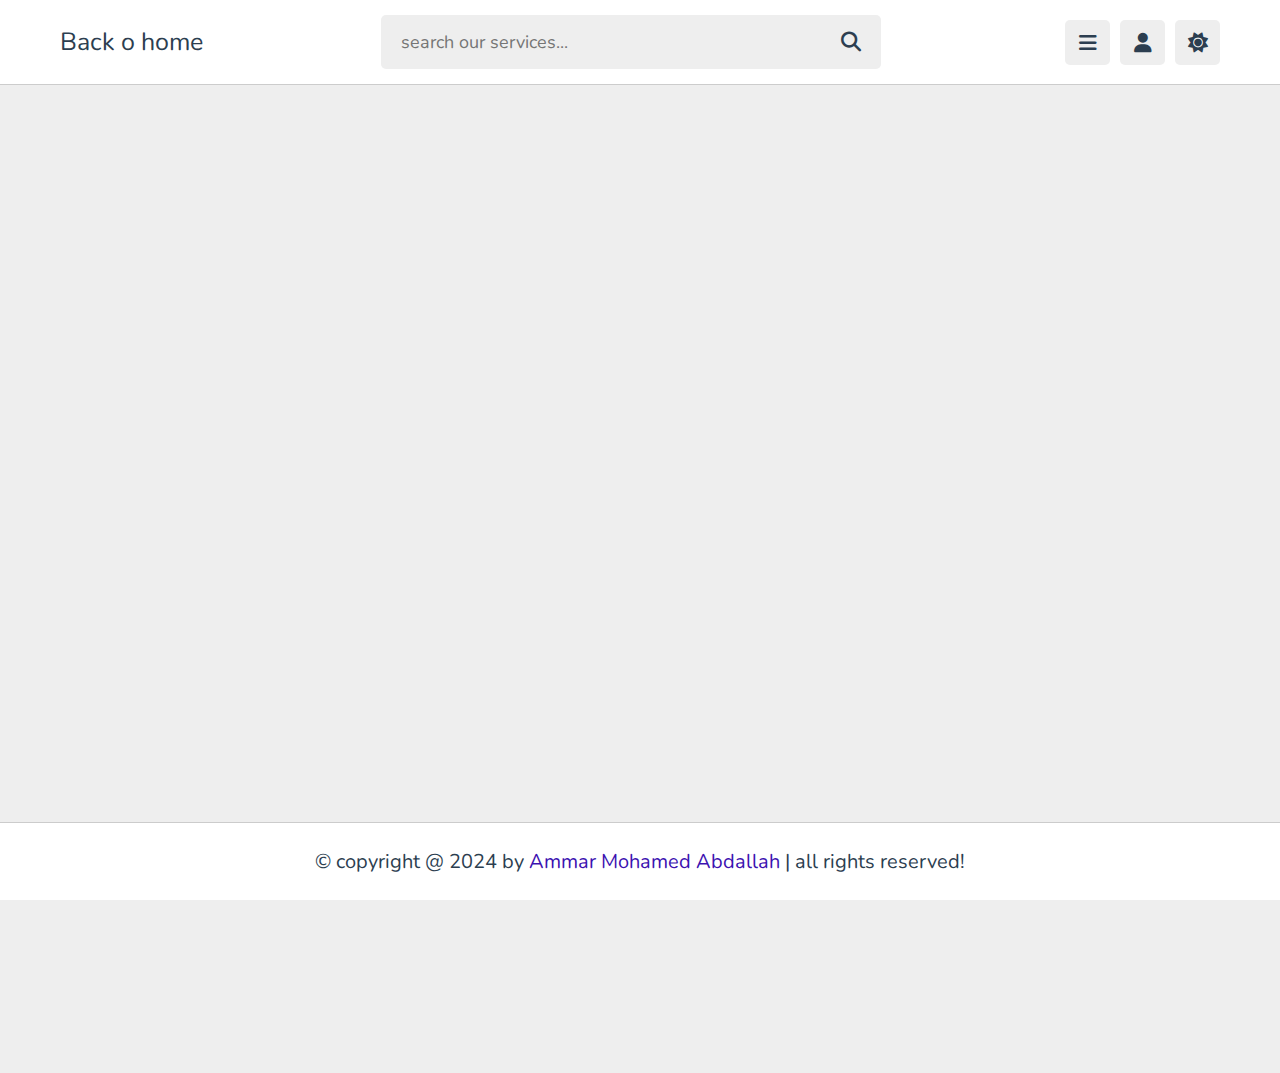
<file: basemap.html>
<!DOCTYPE html>
<html lang="en">
<head>
   <meta charset="UTF-8">
   <meta http-equiv="X-UA-Compatible" content="IE=edge">
   <meta name="viewport" content="width=device-width, initial-scale=1.0">
   <title>base map </title>

   <!-- font awesome cdn link  -->
   <link rel="stylesheet" href="https://cdnjs.cloudflare.com/ajax/libs/font-awesome/6.1.2/css/all.min.css">

   <!-- custom css file link  -->
   <link rel="stylesheet" href="stylee.css">

</head>
<body>

<header class="header">
   
   <section class="flex">

      <a href="index.html" class="logo">Back o home</a>

      <form action="search.html" method="post" class="search-form">
         <input type="text" name="search_box" required placeholder="search our services..." maxlength="100">
         <button type="submit" class="fas fa-search"></button>
      </form>

      <div class="icons">
         <div id="menu-btn" class="fas fa-bars"></div>
         <div id="search-btn" class="fas fa-search"></div>
         <div id="user-btn" class="fas fa-user"></div>
         <div id="toggle-btn" class="fas fa-sun"></div>
      </div>

    
      </div>



      
   </section>

</header>   

<html lang="en">
  <head>
    <meta charset="utf-8" />
    <meta name="viewport" content="initial-scale=1, maximum-scale=1,user-scalable=no" />
    <title>BasemapGallery widget | Sample | ArcGIS Maps SDK for JavaScript 4.30</title>
    <link rel="stylesheet" href="https://js.arcgis.com/4.30/esri/themes/light/main.css" />
    <style>
      html,
      body,
      #viewDiv {
        padding: 0;
        margin: 0;
        height: 100%;
        width: 100%;
      }
    </style>
    <script src="https://js.arcgis.com/4.30/"></script>
    <script>
      require(["esri/Map", "esri/Basemap", "esri/views/SceneView", "esri/widgets/BasemapGallery"],
      (
        Map,
        Basemap,
        SceneView,
        BasemapGallery
      ) => {
        const map = new Map({
          basemap: new Basemap({
            portalItem: {
              id: "0560e29930dc4d5ebeb58c635c0909c9" // References the 3D Topographic Basemap
            }
          })
        });

        const view = new SceneView({
          container: "viewDiv",
          map: map,
          camera: {
            position: {
              longitude: 30.5,
              latitude: 27.8,
              z: 1620.71497
            },
            heading: 57.02,
            tilt: 56.97
          } // Manhattan, NY
        });

        const basemapGallery = new BasemapGallery({
          view: view
        });

        // Add the widget to the top-right corner of the view
        view.ui.add(basemapGallery, {
          position: "top-right"
        });
      });
    </script>
  </head>
  <body>
    <div id="viewDiv"></div>
  </body>
</html>


</div>






<footer class="footer">

  &copy; copyright @ 2024 by <span>Ammar Mohamed Abdallah</span> | all rights reserved!

</footer>
<!-- custom js file link  -->
<script src="src.js"></script>

  
</body>
</html>
</file>
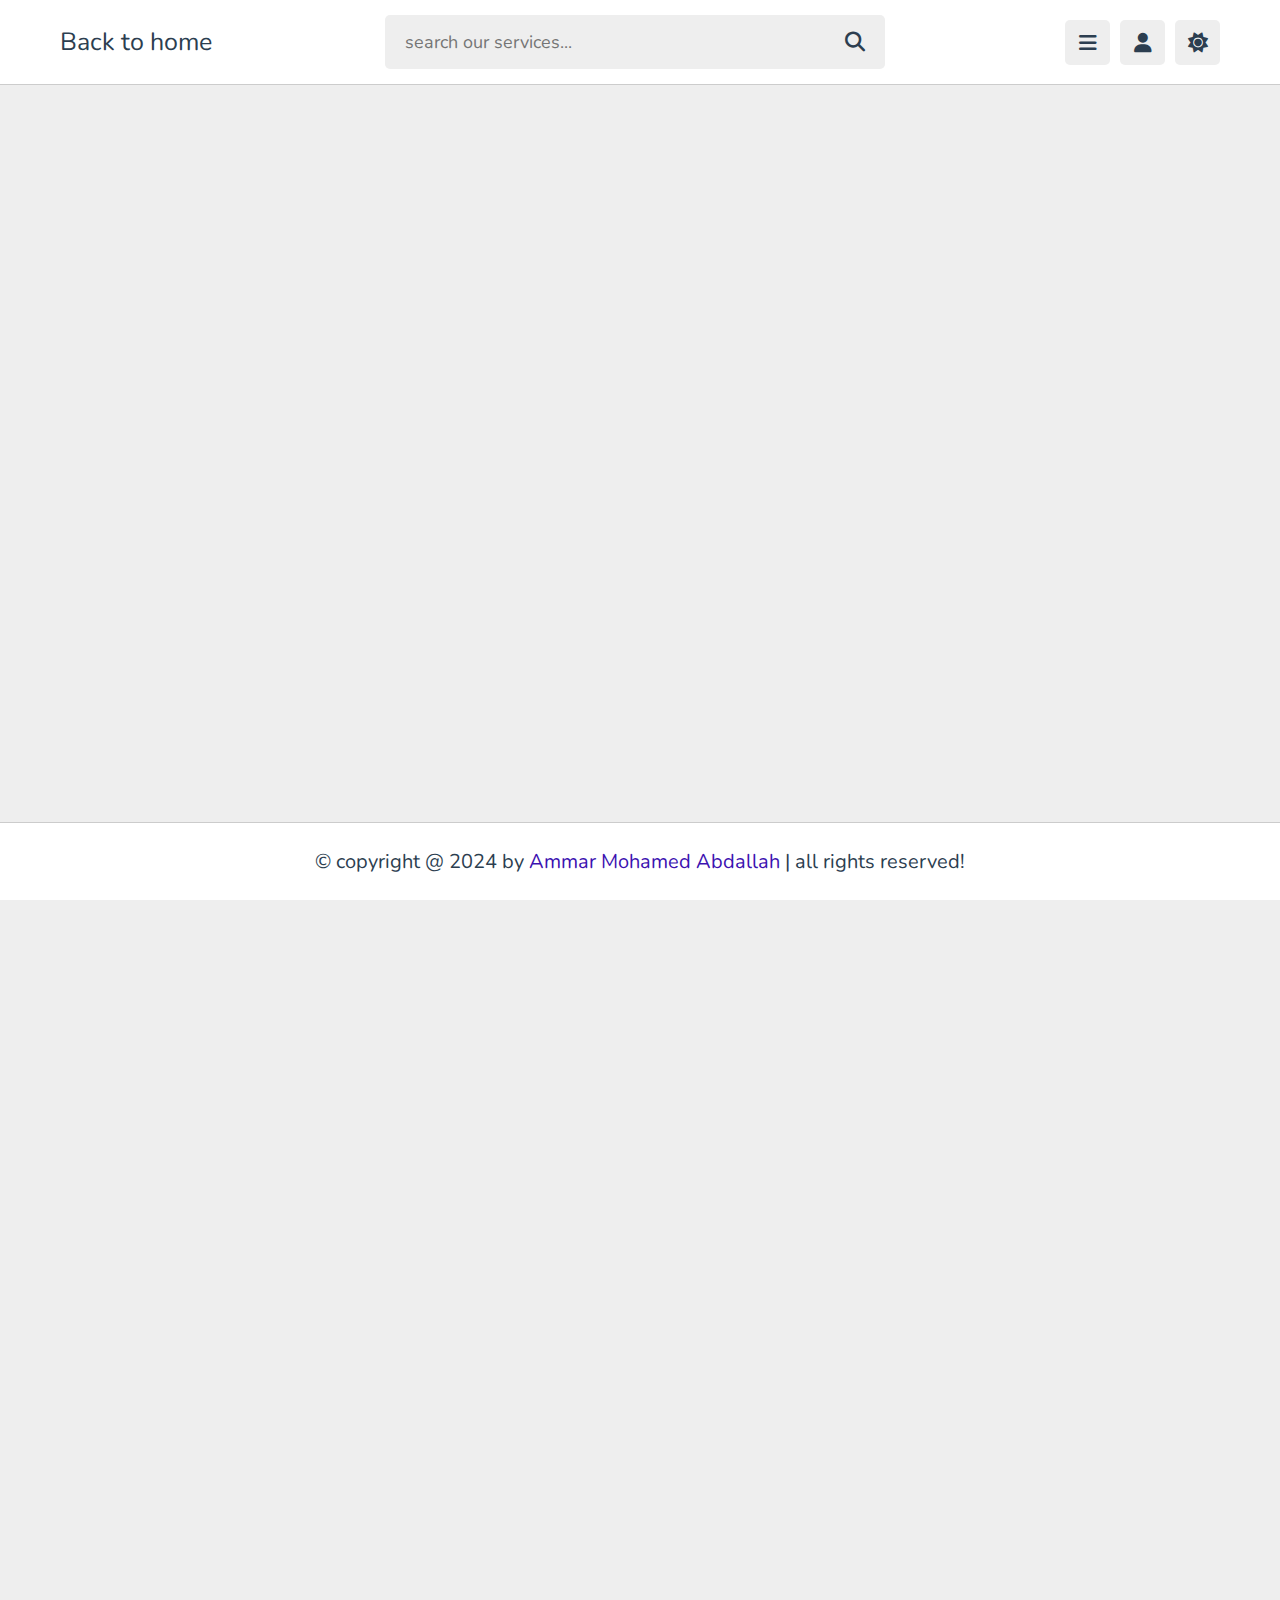
<file: measuerment.html>
<!DOCTYPE html>
<html lang="en">
<head>
   <meta charset="UTF-8">
   <meta http-equiv="X-UA-Compatible" content="IE=edge">
   <meta name="viewport" content="width=device-width, initial-scale=1.0">
   <title>search</title>

   <!-- font awesome cdn link  -->
   <link rel="stylesheet" href="https://cdnjs.cloudflare.com/ajax/libs/font-awesome/6.1.2/css/all.min.css">

   <!-- custom css file link  -->
   <link rel="stylesheet" href="stylee.css">

</head>
<body>

<header class="header">
   
   <section class="flex">

      <a href="index.html" class="logo">Back to home</a>

      <form action="search.html" method="post" class="search-form">
         <input type="text" name="search_box" required placeholder="search our services..." maxlength="100">
         <button type="submit" class="fas fa-search"></button>
      </form>

      <div class="icons">
         <div id="menu-btn" class="fas fa-bars"></div>
         <div id="search-btn" class="fas fa-search"></div>
         <div id="user-btn" class="fas fa-user"></div>
         <div id="toggle-btn" class="fas fa-sun"></div>
      </div>

         </div>
      </div>

   </section>

</header>   

   </div>

  
   <html>
    <head>
      <meta charset="utf-8" />
      <title>GIS Web Development - Measurement 2D</title>
      <style>
        html,
        body {
          padding: 0;
          margin: 0;
          height: 100%;
        }
      </style>
  
      <link
        rel="stylesheet"
        href="https://js.arcgis.com/4.15/esri/themes/dark/main.css"
      />
      <script src="https://js.arcgis.com/4.15/"></script>
  
      <script>
        let view, measurement;
        require(["esri/Map", "esri/views/MapView", "esri/widgets/Measurement"], (
          Map,
          MapView,
          Measurement
        ) => {
          view = new MapView({
            
            id: "view",
            container: "viewDiv",
            
            map: new Map({
              basemap: "satellite",
              center: [30.5, 27.8],
            }),
            zoom: 3,
            
          });
  
          measurement = new Measurement({ view: view, activeTool: "area" });
  
          view.ui.add(measurement, "top-right");
        });
      </script>
    </head>
    <body>
      <div id="viewDiv" style="width: 2000px; height: 2000px"></div>
    </body>
  </html>
</div>
<footer class="footer">

  &copy; copyright @ 2024 by <span>Ammar Mohamed Abdallah</span> | all rights reserved!

</footer>
<!-- custom js file link  -->
<script src="src.js"></script>

  
</body>
</html>
</file>
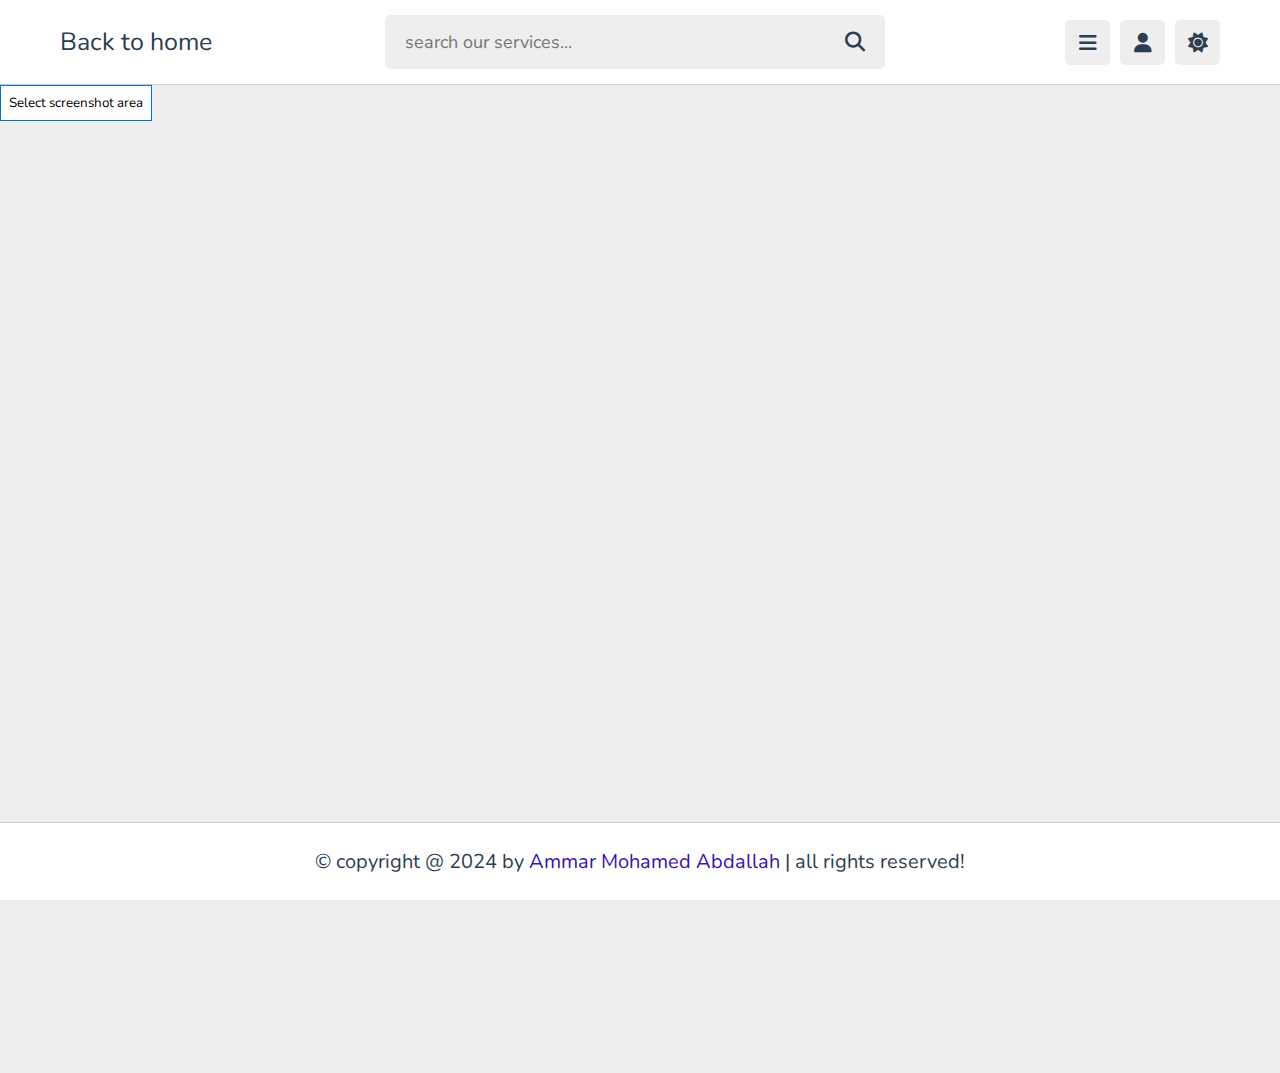
<file: screanshout.html>
<!DOCTYPE html>
<html lang="en">
<head>
   <meta charset="UTF-8">
   <meta http-equiv="X-UA-Compatible" content="IE=edge">
   <meta name="viewport" content="width=device-width, initial-scale=1.0">
   <title>screanshout</title>

   <!-- font awesome cdn link  -->
   <link rel="stylesheet" href="https://cdnjs.cloudflare.com/ajax/libs/font-awesome/6.1.2/css/all.min.css">

   <!-- custom css file link  -->
   <link rel="stylesheet" href="stylee.css">

</head>
<body>

<header class="header">
   
   <section class="flex">

      <a href="index.html" class="logo">Back to home</a>

      <form action="search.html" method="post" class="search-form">
         <input type="text" name="search_box" required placeholder="search our services..." maxlength="100">
         <button type="submit" class="fas fa-search"></button>
      </form>

      <div class="icons">
         <div id="menu-btn" class="fas fa-bars"></div>
         <div id="search-btn" class="fas fa-search"></div>
         <div id="user-btn" class="fas fa-user"></div>
         <div id="toggle-btn" class="fas fa-sun"></div>
      </div>

         </div>
      </div>

   </section>

</header>   

   </div>

   <html lang="en">
    <head>
      <meta charset="utf-8" />
      <meta name="viewport" content="initial-scale=1,maximum-scale=1,user-scalable=no" />
      <title>Take a screenshot of a SceneView | Sample | ArcGIS Maps SDK for JavaScript 4.30</title>
      <link rel="stylesheet" href="https://js.arcgis.com/4.30/esri/themes/light/main.css" />
      <script src="https://js.arcgis.com/4.30/"></script>
      <script>  require(["esri/WebScene", "esri/views/SceneView", "esri/widgets/ElevationProfile"], (
        WebScene,
        SceneView,
        ElevationProfile
      ) => {
        const webscene = new WebScene({
          portalItem: {
            id: "1c7a06421a314ac9b7d0fae22aa367fb"
          }
        });
        
  
          const view = new SceneView({
            map: webscene,
            container: "viewDiv",
            center: [30.5, 27.8,200],
          });
  
          // the button that triggers area selection mode
          const screenshotBtn = document.getElementById("screenshotBtn");
  
          // the orange mask used to select the area
          const maskDiv = document.getElementById("maskDiv");
  
          // element where we display the print preview
          const screenshotDiv = document.getElementById("screenshotDiv");
  
          // the button that triggers download
          const downloadBtn = document.getElementById("downloadBtn");
  
          // the button to hide the print preview html element
          const closeBtn = document.getElementById("closeBtn");
  
          // replace the navigation elements with screenshot area selection button
          view.ui.empty("top-left");
          view.ui.add(screenshotBtn, "top-left");
  
          // add an event listener to trigger the area selection mode
          screenshotBtn.addEventListener("click", () => {
            screenshotBtn.classList.add("active");
            view.container.classList.add("screenshotCursor");
            let area = null;
  
            // listen for drag events and compute the selected area
            const dragHandler = view.on("drag", (event) => {
              // prevent navigation in the view
              event.stopPropagation();
  
              // when the user starts dragging or is dragging
              if (event.action !== "end") {
                // calculate the extent of the area selected by dragging the cursor
                const xmin = clamp(Math.min(event.origin.x, event.x), 0, view.width);
                const xmax = clamp(Math.max(event.origin.x, event.x), 0, view.width);
                const ymin = clamp(Math.min(event.origin.y, event.y), 0, view.height);
                const ymax = clamp(Math.max(event.origin.y, event.y), 0, view.height);
                area = {
                  x: xmin,
                  y: ymin,
                  width: xmax - xmin,
                  height: ymax - ymin
                };
                // set the position of the div element that marks the selected area
                setMaskPosition(area);
              }
              // when the user stops dragging
              else {
                // remove the drag event listener from the SceneView
                dragHandler.remove();
                // the screenshot of the selected area is taken
                view.takeScreenshot({ area: area, format: "png" }).then((screenshot) => {
                  // display a preview of the image
                  showPreview(screenshot);
  
                  // create the image for download
                  downloadBtn.onclick = () => {
                    const text = document.getElementById("textInput").value;
                    // if a text exists, then add it to the image
                    if (text) {
                      const dataUrl = getImageWithText(screenshot, text);
                      downloadImage(`${webscene.portalItem.title}.png`, dataUrl);
                    }
                    // otherwise download only the webscene screenshot
                    else {
                      downloadImage(`${webscene.portalItem.title}.png`, screenshot.dataUrl);
                    }
                  };
  
                  // the screenshot mode is disabled
                  screenshotBtn.classList.remove("active");
                  view.container.classList.remove("screenshotCursor");
                  setMaskPosition(null);
                });
              }
            });
  
            function setMaskPosition(area) {
              if (area) {
                maskDiv.classList.remove("hide");
                maskDiv.style.left = `${area.x}px`;
                maskDiv.style.top = `${area.y}px`;
                maskDiv.style.width = `${area.width}px`;
                maskDiv.style.height = `${area.height}px`;
              } else {
                maskDiv.classList.add("hide");
              }
            }
  
            function clamp(value, from, to) {
              return value < from ? from : value > to ? to : value;
            }
          });
  
          // creates an image that will be appended to the DOM
          // so that users can have a preview of what they will download
          function showPreview(screenshot) {
            screenshotDiv.classList.remove("hide");
            // add the screenshot dataUrl as the src of an image element
            const screenshotImage = document.getElementsByClassName("js-screenshot-image")[0];
            screenshotImage.width = screenshot.data.width;
            screenshotImage.height = screenshot.data.height;
            screenshotImage.src = screenshot.dataUrl;
          }
  
          // returns a new image created by adding a custom text to the webscene image
          function getImageWithText(screenshot, text) {
            const imageData = screenshot.data;
  
            // to add the text to the screenshot we create a new canvas element
            const canvas = document.createElement("canvas");
            const context = canvas.getContext("2d");
            canvas.height = imageData.height;
            canvas.width = imageData.width;
  
            // add the screenshot data to the canvas
            context.putImageData(imageData, 0, 0);
            context.font = "20px Arial";
            context.fillStyle = "#000";
            context.fillRect(0, imageData.height - 40, context.measureText(text).width + 20, 30);
  
            // add the text from the textInput element
            context.fillStyle = "#fff";
            context.fillText(text, 10, imageData.height - 20);
  
            return canvas.toDataURL();
          }
  
          function downloadImage(filename, dataUrl) {
            // the download is handled differently in Microsoft browsers
            // because the download attribute for <a> elements is not supported
            if (!window.navigator.msSaveOrOpenBlob) {
              // in browsers that support the download attribute
              // a link is created and a programmatic click will trigger the download
              const element = document.createElement("a");
              element.setAttribute("href", dataUrl);
              element.setAttribute("download", filename);
              element.style.display = "none";
              document.body.appendChild(element);
              element.click();
              document.body.removeChild(element);
            } else {
              // for MS browsers convert dataUrl to Blob
              const byteString = atob(dataUrl.split(",")[1]);
              const mimeString = dataUrl.split(",")[0].split(":")[1].split(";")[0];
              const ab = new ArrayBuffer(byteString.length);
              const ia = new Uint8Array(ab);
              for (let i = 0; i < byteString.length; i++) {
                ia[i] = byteString.charCodeAt(i);
              }
              const blob = new Blob([ab], { type: mimeString });
  
              // download file
              window.navigator.msSaveOrOpenBlob(blob, filename);
            }
          }
          // hide the print preview html element on click
          closeBtn.addEventListener("click", () => {
            screenshotDiv.classList.add("hide");
          });
        });
      </script>
      <style>
        html,
        body,
        #viewDiv {
          padding: 0;
          margin: 0;
          height: 100%;
          width: 100%;
        }
  
        #screenshotDiv {
          position: absolute;
          top: 0;
          left: 0;
          right: 0;
          bottom: 0;
          text-align: center;
          background-color: rgba(255, 255, 255, 0.8);
        }
  
        .hide {
          display: none;
        }
  
        img {
          border: 10px solid white;
          box-shadow: 2px 2px 5px 0 rgba(0, 0, 0, 0.5);
        }
  
        #screenshotDiv > * {
          margin: 0.5em;
        }
  
        .screenshotCursor {
          cursor: crosshair;
        }
  
        .action-button {
          padding: 0.6em;
          border: 1px solid #0079c1;
          text-align: center;
          background-color: white;
          cursor: pointer;
        }
  
        .action-button:hover,
        .action-button:focus {
          background: #0079c1;
          color: white;
        }
  
        #maskDiv {
          position: absolute;
          background: rgba(255, 51, 0, 0.1);
          border: 2px dashed rgb(255, 51, 0);
        }
      </style>
    </head>
  
    <body>
      <div id="viewDiv" class="esri-widget">
        <button
          id="screenshotBtn"
          class="action-button esri-widget"
          aria-label="Select screenshot area"
          title="Select screenshot area"
        >
          Select screenshot area
        </button>
      </div>
      <div id="screenshotDiv" class="hide">
        <img class="js-screenshot-image" />
        <div>
          <label>Set a text to be displayed on the image: </label
          ><input type="text" placeholder="Image text" id="textInput" autofocus />
        </div>
        <button id="downloadBtn" class="action-button" aria-label="Download image" title="Download image">
          Download image
        </button>
        <button id="closeBtn" class="action-button" aria-label="Back to webscene" title="Back to webscene">
          Back to webscene
        </button>
      </div>
      <div id="maskDiv" class="hide screenshotCursor"></div>
    </body>
  </html>

  <footer class="footer">

    &copy; copyright @ 2024 by <span>Ammar Mohamed Abdallah</span> | all rights reserved!
  
  </footer>
  
  <!-- custom js file link  -->
  <script src="src.js"></script>

<!-- custom js file link  -->
<script src="src.js"></script>

  
</body>
</html>
</file>
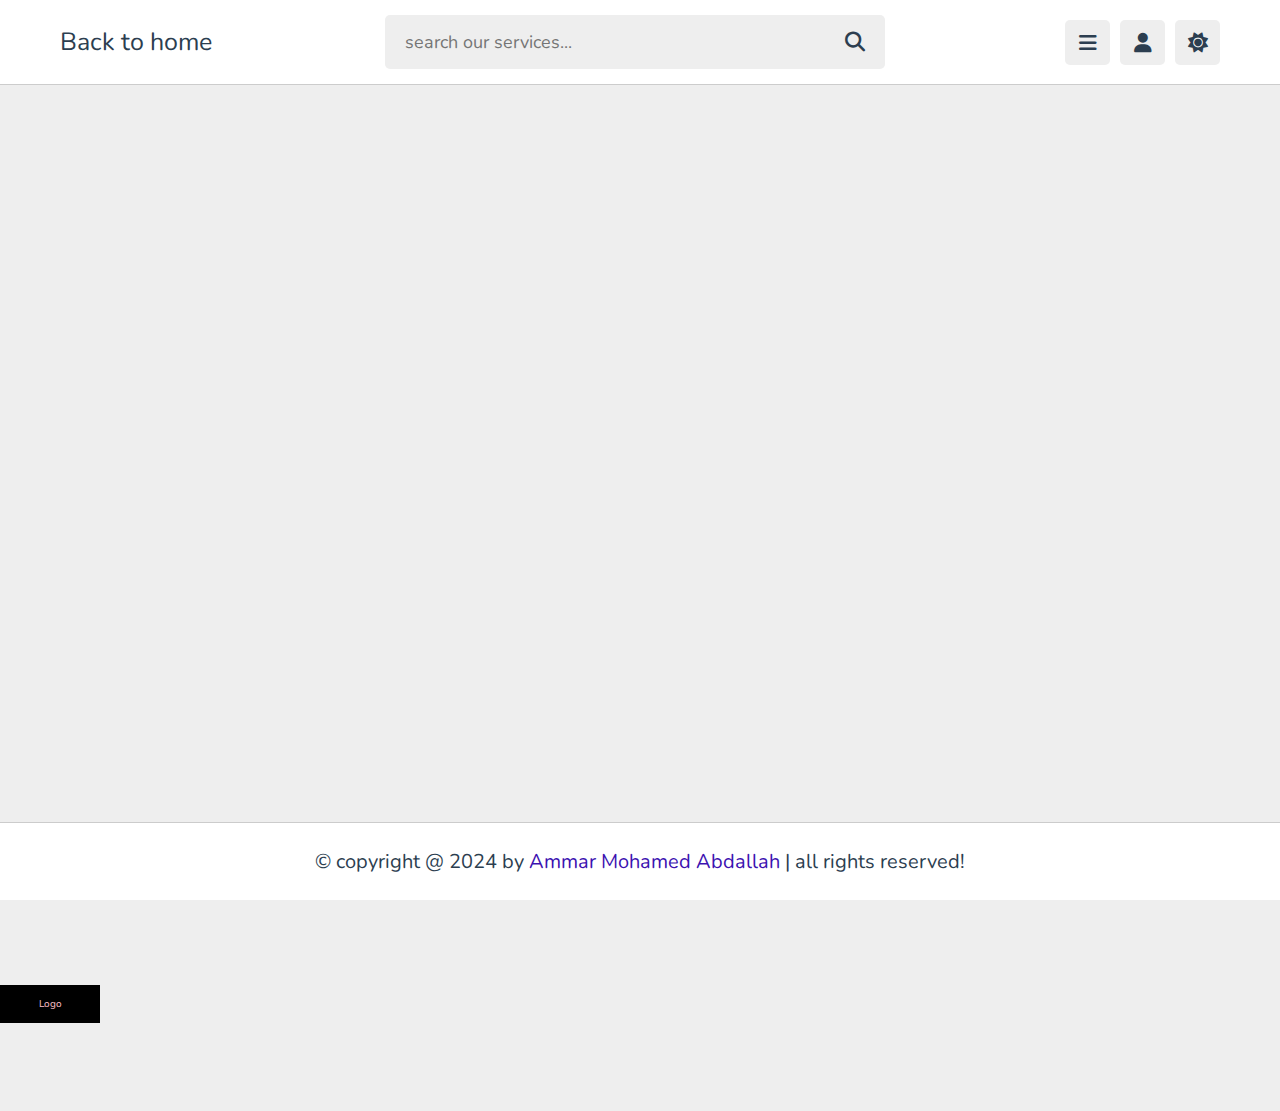
<file: search.html>
<!DOCTYPE html>
<html lang="en">
<head>
   <meta charset="UTF-8">
   <meta http-equiv="X-UA-Compatible" content="IE=edge">
   <meta name="viewport" content="width=device-width, initial-scale=1.0">
   <title>search</title>

   <!-- font awesome cdn link  -->
   <link rel="stylesheet" href="https://cdnjs.cloudflare.com/ajax/libs/font-awesome/6.1.2/css/all.min.css">

   <!-- custom css file link  -->
   <link rel="stylesheet" href="stylee.css">

</head>
<body>

<header class="header">
   
   <section class="flex">

      <a href="index.html" class="logo">Back to home</a>

      <form action="search.html" method="post" class="search-form">
         <input type="text" name="search_box" required placeholder="search our services..." maxlength="100">
         <button type="submit" class="fas fa-search"></button>
      </form>

      <div class="icons">
         <div id="menu-btn" class="fas fa-bars"></div>
         <div id="search-btn" class="fas fa-search"></div>
         <div id="user-btn" class="fas fa-user"></div>
         <div id="toggle-btn" class="fas fa-sun"></div>
      </div>

         </div>
      </div>

   </section>

</header>   

   </div>

  
</div>
<html lang="en"></html>
  <head>
    <meta charset="utf-8" />
    <meta name="viewport" content="initial-scale=1,maximum-scale=1,user-scalable=no" />
    <title>Using the view's UI | Sample | ArcGIS Maps SDK for JavaScript 4.30</title>

    <link rel="stylesheet" href="https://js.arcgis.com/4.30/esri/themes/light/main.css" />

    <style>
      html,
      body,
      #viewDiv {
        padding: 0;
        margin: 0;
        height: 100%;
      }
      #logoDiv {
        padding: 12px;
        background-color: black;
        color: pink;
        text-align: center;
        width: 100px;
      }
    </style>

    <script src="https://js.arcgis.com/4.30/"></script>
    <script>
      require(["esri/Map", "esri/views/SceneView", "esri/widgets/Search"], (Map, SceneView, Search) => {
        const map = new Map({
          basemap: "satellite"
        });
        

        const view = new SceneView({
          map: map,
          container: "viewDiv",
          center: [30.5, 27.8],
          zoom: 16
        });

        const search = new Search({
          view: view
        });

        // places the logo div in the bottom right corner of the view
        view.ui.add("logoDiv", "bottom-right");
        // places the search widget in the top right corner of the view
        view.ui.add(search, "top-right");
      });
    </script>
  </head>

  <body>
    <div id="viewDiv"></div>
    <div id="logoDiv" class="esri-widget">Logo</div>
  </body>
</html>


<footer class="footer">

  &copy; copyright @ 2024 by <span>Ammar Mohamed Abdallah</span> | all rights reserved!

</footer>
<!-- custom js file link  -->
<script src="src.js"></script>

  
</body>
</html>
</file>
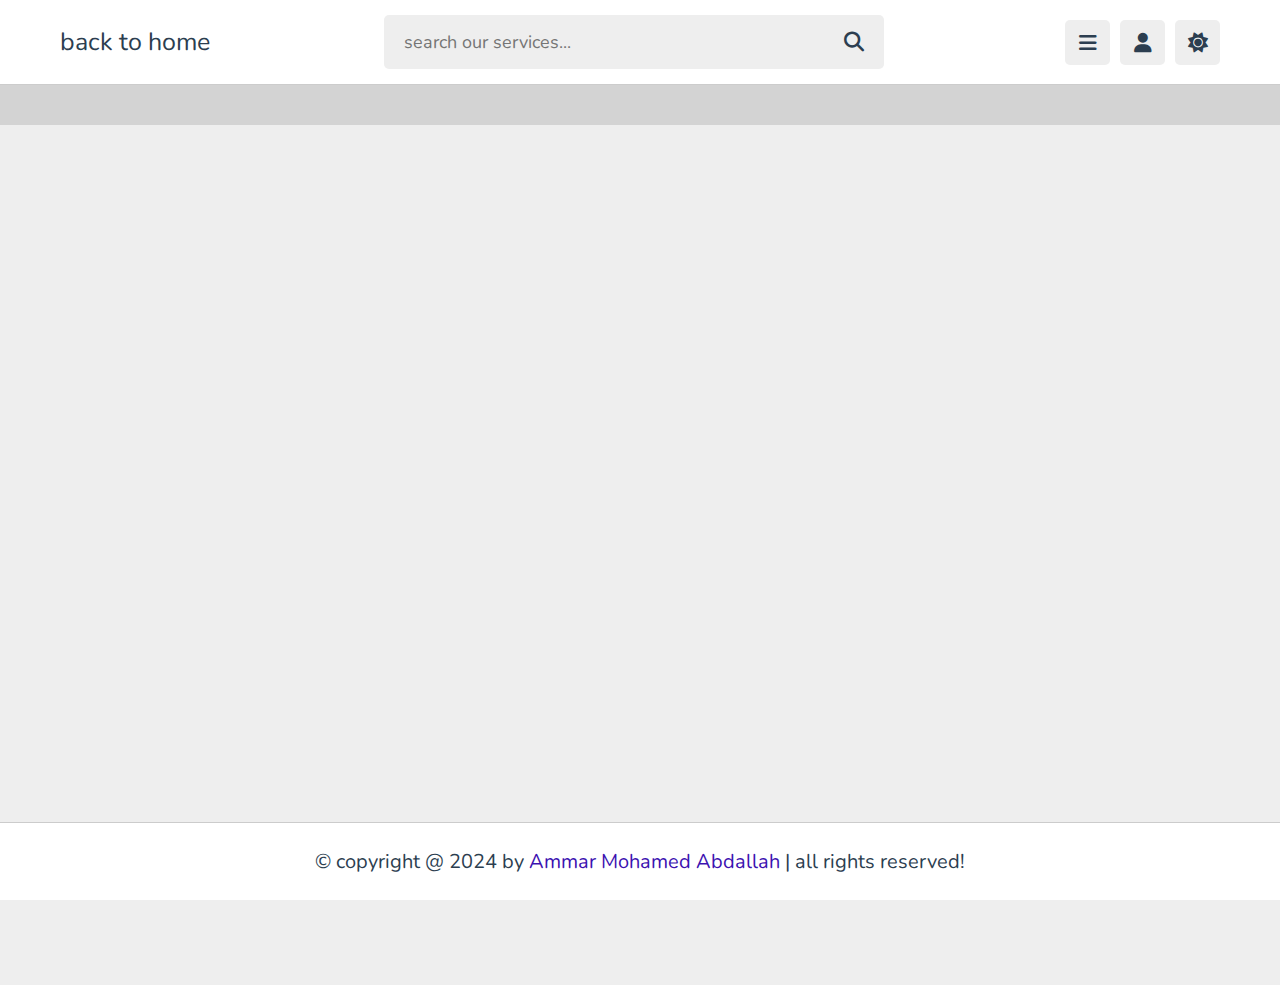
<file: viewshed.html>
<!DOCTYPE html>
<html lang="en">
<head>
   <meta charset="UTF-8">
   <meta http-equiv="X-UA-Compatible" content="IE=edge">
   <meta name="viewport" content="width=device-width, initial-scale=1.0">
   <title>wmts</title>

   <!-- font awesome cdn link  -->
   <link rel="stylesheet" href="https://cdnjs.cloudflare.com/ajax/libs/font-awesome/6.1.2/css/all.min.css">

   <!-- custom css file link  -->
   <link rel="stylesheet" href="stylee.css">

</head>
<body>

<header class="header">
   
   <section class="flex">

      <a href="index.htmll" class="logo">back to home</a>

      <form action="search.html" method="post" class="search-form">
         <input type="text" name="search_box" required placeholder="search our services..." maxlength="100">
         <button type="submit" class="fas fa-search"></button>
      </form>

      <div class="icons">
         <div id="menu-btn" class="fas fa-bars"></div>
         <div id="search-btn" class="fas fa-search"></div>
         <div id="user-btn" class="fas fa-user"></div>
         <div id="toggle-btn" class="fas fa-sun"></div>
      </div>

    
      </div>

   </section>

</header>   



</div>
<html lang="en">
  <head>
    <meta charset="utf-8" />
    <meta name="viewport" content="initial-scale=1,maximum-scale=1,user-scalable=no" />
    <link rel="stylesheet" href="https://js.arcgis.com/4.31/esri/themes/light/main.css" />
    <title>wmts</title>

    <style>
      html,
      body,
      #viewDiv {
        padding: 0;
        margin: 0;
        height: 95%; /* allow space for sublayer switcher */
        width: 100%;
      }

      #selectDiv {
        background-color: lightgrey;
        padding: 10px;
      }

      #theLabel {
        visibility: hidden; /* hide until populated */
      }

      .esri-layer-list {
        width: 310px;
      }
    </style>

    <script src="https://js.arcgis.com/4.31/"></script>

    <script>
      require([
        "esri/Map",
        "esri/Viewpoint",
        "esri/geometry/Extent",
        "esri/views/MapView",
        "esri/layers/WMTSLayer",
        "esri/widgets/LayerList"
      ], (Map, Viewpoint, Extent, MapView, WMTSLayer, LayerList) => {
        const layer = new WMTSLayer({
          url: "https://gibs.earthdata.nasa.gov/wmts/epsg4326/best",
          copyright: "<a href='https://earthdata.nasa.gov'>Earthdata</a> by NASA",
          activeLayer: {
            id: "SRTM_Color_Index"
          }
        });

        const map = new Map({
          layers: [layer]
        });

        const view = new MapView({
          container: "viewDiv",
          map: map,
          center: [16.463814503649008, 48.13488142774444],
          scale: 144201449.5083617
        });
        view.when(() => {
          layerList = new LayerList({
            view: view
          });
          view.ui.add(layerList, "bottom-left");

          layer.when(() => {
            // add all sublayers to the select element
            layer.sublayers.forEach((sublayer, i) => {
              selectSublayer.options[selectSublayer.options.length] = new Option(
                "(" + i + ") " + sublayer.title,
                sublayer.id
              );
            });

            // once populated, show the select element
            const theDiv = document.getElementById("theLabel");
            theDiv.style.visibility = "visible";
          }); // end layer.load function
        });

        // if sublayer is changed, recreate map, view, and widgets using new activeLayer
        document.getElementById("selectSublayer").onchange = (event) => {
          layer.activeLayer = layer.findSublayerById(event.target.value).clone();
        };
      });
    </script>
  </head>
  <body>
    <div id="selectDiv" class="esri-widget">
      <label id="theLabel">
        Pick a layer from the WMTS catalog
        <select id="selectSublayer"></select>
      </label>
    </div>
    <div id="viewDiv"></div>
  </body>
</html>



<footer class="footer">

  &copy; copyright @ 2024 by <span>Ammar Mohamed Abdallah</span> | all rights reserved!

</footer>

<!-- custom js file link  -->
<script src="src.js"></script>

  
</body>
</html>
</file>
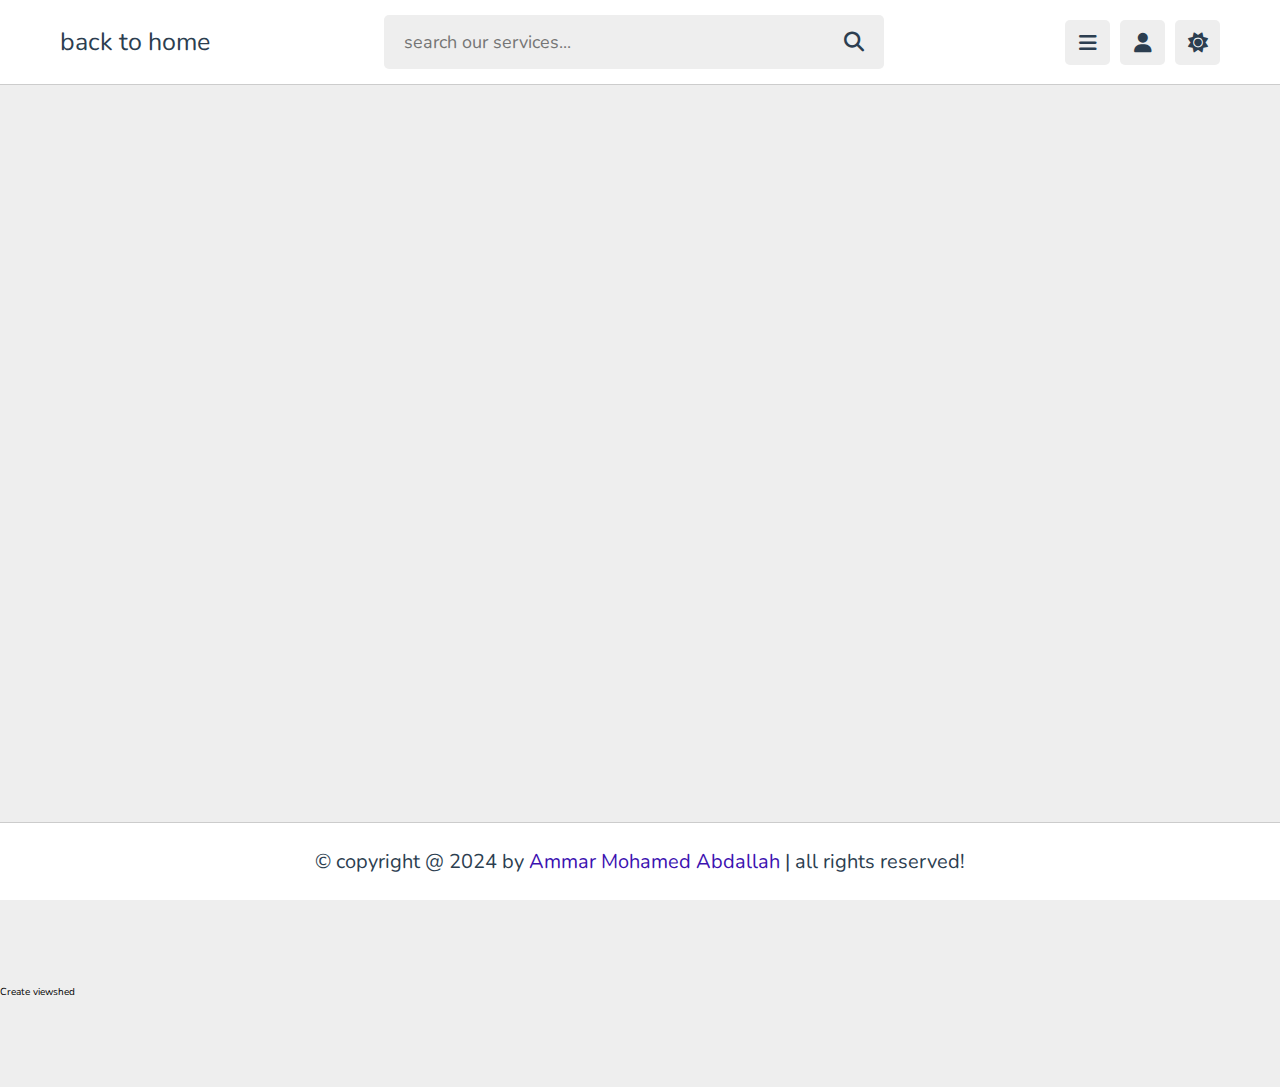
<file: viewshed2.html>
<!DOCTYPE html>
<html lang="en">
<head>
   <meta charset="UTF-8">
   <meta http-equiv="X-UA-Compatible" content="IE=edge">
   <meta name="viewport" content="width=device-width, initial-scale=1.0">
   <title>viewshed</title>

   <!-- font awesome cdn link  -->
   <link rel="stylesheet" href="https://cdnjs.cloudflare.com/ajax/libs/font-awesome/6.1.2/css/all.min.css">

   <!-- custom css file link  -->
   <link rel="stylesheet" href="stylee.css">

</head>
<body>

<header class="header">
   
   <section class="flex">

      <a href="index.html" class="logo">back to home</a>

      <form action="search.html" method="post" class="search-form">
         <input type="text" name="search_box" required placeholder="search our services..." maxlength="100">
         <button type="submit" class="fas fa-search"></button>
      </form>

      <div class="icons">
         <div id="menu-btn" class="fas fa-bars"></div>
         <div id="search-btn" class="fas fa-search"></div>
         <div id="user-btn" class="fas fa-user"></div>
         <div id="toggle-btn" class="fas fa-sun"></div>
      </div>

         </div>
      </div>

   </section>

</header>   

   </div>

  
</div>
<!doctype html>
<html lang="en">

<head>
  <meta charset="utf-8" />
  <meta name="viewport" content="initial-scale=1,maximum-scale=1,user-scalable=no" />
  <title>Interactive viewshed analysis | Sample | ArcGIS Maps SDK for JavaScript 4.30</title>
  <style>
    html,
    body,
    html,
    body,
    #viewDiv {
      width: 100%;
      height: 100%;
      margin: 0;
      padding: 0;
    }
    #viewshedComponent {
      width: 270px;
    }
    #viewshedComponent calcite-button {
      display: flex;
    }
    #promptText {
      margin-top: 0.4rem;
    }
  </style>
  <link rel="stylesheet" href="https://js.arcgis.com/4.30/esri/themes/light/main.css" />
  <script src="https://js.arcgis.com/4.30/"></script>
  <script type="module" src="https://js.arcgis.com/calcite-components/2.11.1/calcite.esm.js"></script>
  <link rel="stylesheet" type="text/css" href="https://js.arcgis.com/calcite-components/2.11.1/calcite.css" />
  <script>
    require([
      "esri/Map",
      "esri/views/SceneView",
      "esri/geometry/SpatialReference",
      "esri/core/promiseUtils",
      "esri/core/reactiveUtils",
      "esri/views/3d/environment/SunLighting",
      "esri/analysis/ViewshedAnalysis",
      "esri/analysis/Viewshed"
    ], function (
      Map,
      SceneView,
      SpatialReference,
      promiseUtils,
      reactiveUtils,
      SunLighting,
      ViewshedAnalysis,
      Viewshed
    ) {
      const view = new SceneView({
        container: "viewDiv",
        camera: {
          position: {
            spatialReference: SpatialReference.WebMercator,
            x: -9753837.742627423,
            y: 5140806.202422867,
            z: 995.4546383377165
          },
          heading: 1.2311944909542853,
          tilt: 70.07900968078631
        },
        map: new Map({
          basemap: "topo-3d",
          ground: "world-elevation"
        }),
        environment: {
          lighting: new SunLighting({
            date: new Date("January 25, 2024 12:50:00 UTC-6"),
            directShadowsEnabled: true
          })
        }
      });

      view.when(async () => {
        // Hide the 3D basemap's labels layer.
        const labelsLayer = view.map.basemap.referenceLayers.find(
          (layer) => layer.title === "Places and Labels"
        );
        labelsLayer.visible = false;

        // Create the viewshed shape.
        const viewshed = new Viewshed({
          observer: {
            spatialReference: SpatialReference.WebMercator,
            x: -9754426,
            y: 5143111,
            z: 330
          },
          farDistance: 900, // In meters
          tilt: 84, // Tilt of 0 looks down, tilt of 90 looks parallel to the ground, tilt of 180 looks up to the sky
          heading: 63, // Counted clockwise from North
          horizontalFieldOfView: 85,
          verticalFieldOfView: 52
        });
        // Initialize viewshed analysis with the created viewshed shape and add it to the view.
        const viewshedAnalysis = new ViewshedAnalysis({ viewsheds: [viewshed] });
        view.analyses.add(viewshedAnalysis);

        // Access the viewshed's analysis view.
        const analysisView = await view.whenAnalysisView(viewshedAnalysis);
        // Make the existing analysis interactive and select the created viewshed.
        analysisView.interactive = true;
        analysisView.selectedViewshed = viewshed;

        // Add interactivity to the custom UI component's buttons.
        const createButton = document.getElementById("createButton");
        const cancelButton = document.getElementById("cancelButton");
        const promptText = document.getElementById("promptText");

        // Controller which allows to cancel an ongoing viewshed creation operation.
        let abortController = null;

        createButton.addEventListener("click", () => {
          // Cancel any pending creation operation.
          stopCreating();

          // Create a new abort controller for the new operation.
          abortController = new AbortController();

          updateUI();

          // Save current number of viewsheds to track whenever a new one is created.
          const viewshedCounter = viewshedAnalysis.viewsheds.length;
          // Watch whenever the a new viewshed is created and selected and then stop the creation method.
          reactiveUtils.when(
            () => viewshedAnalysis.viewsheds.length > viewshedCounter && analysisView.selectedViewshed,
            () => {
              stopCreating();
              updateUI();
            }
          );

          // Pass the controller as an argument to the interactive creation method
          // and schedule the updateUI function after creating viewsheds is finished.
          analysisView
            .createViewsheds(abortController)
            .catch((e) => {
              // When the operation is cancelled, don't do anything. Any other errors are thrown.
              if (!promiseUtils.isAbortError(e)) {
                throw e;
              }
            })
            .finally(() => {
              // Update the UI to reflect the non-creating mode.
              updateUI();
            });
        });

        cancelButton.addEventListener("click", () => {
          // Pressing the Cancel button stops the viewshed creation process and updates the UI accordingly.
          stopCreating();
          updateUI();
        });
        // Cancel the creation process and updates the UI when ESC is pressed.
        view.on("key-down", (event) => {
          if ((event.key = "Escape")) {
            stopCreating();
            updateUI();
          }
        });

        // Cancel any pending viewshed creation operation.
        function stopCreating() {
          abortController?.abort();
          abortController = null;
        }

        // Update the UI component according to whether there is a pending operation.
        function updateUI() {
          const creating = abortController != null;
          createButton.style.display = !creating ? "flex" : "none";
          cancelButton.style.display = creating ? "flex" : "none";
          promptText.style.display = creating ? "flex" : "none";
        }

        // Add the component to the UI.
        view.ui.add("viewshedComponent", "top-right");
      });

    });
  </script>
</head>

<body>
  <div id="viewDiv"></div>
  <calcite-card id="viewshedComponent">
    <calcite-button id="createButton">Create viewshed</calcite-button>
    <calcite-button id="cancelButton" style="display:none">Cancel </calcite-button>
    <div id="promptText" style="display: none">
      <em>Start the analysis by clicking in the scene to place the observer point and set the target.</em>
    </div>
  </calcite-card>
</body>

</html>
<footer class="footer">

  &copy; copyright @ 2024 by <span>Ammar Mohamed Abdallah</span> | all rights reserved!

</footer>
<!-- custom js file link  -->
<script src="src.js"></script>

  
</body>
</html>
</file>
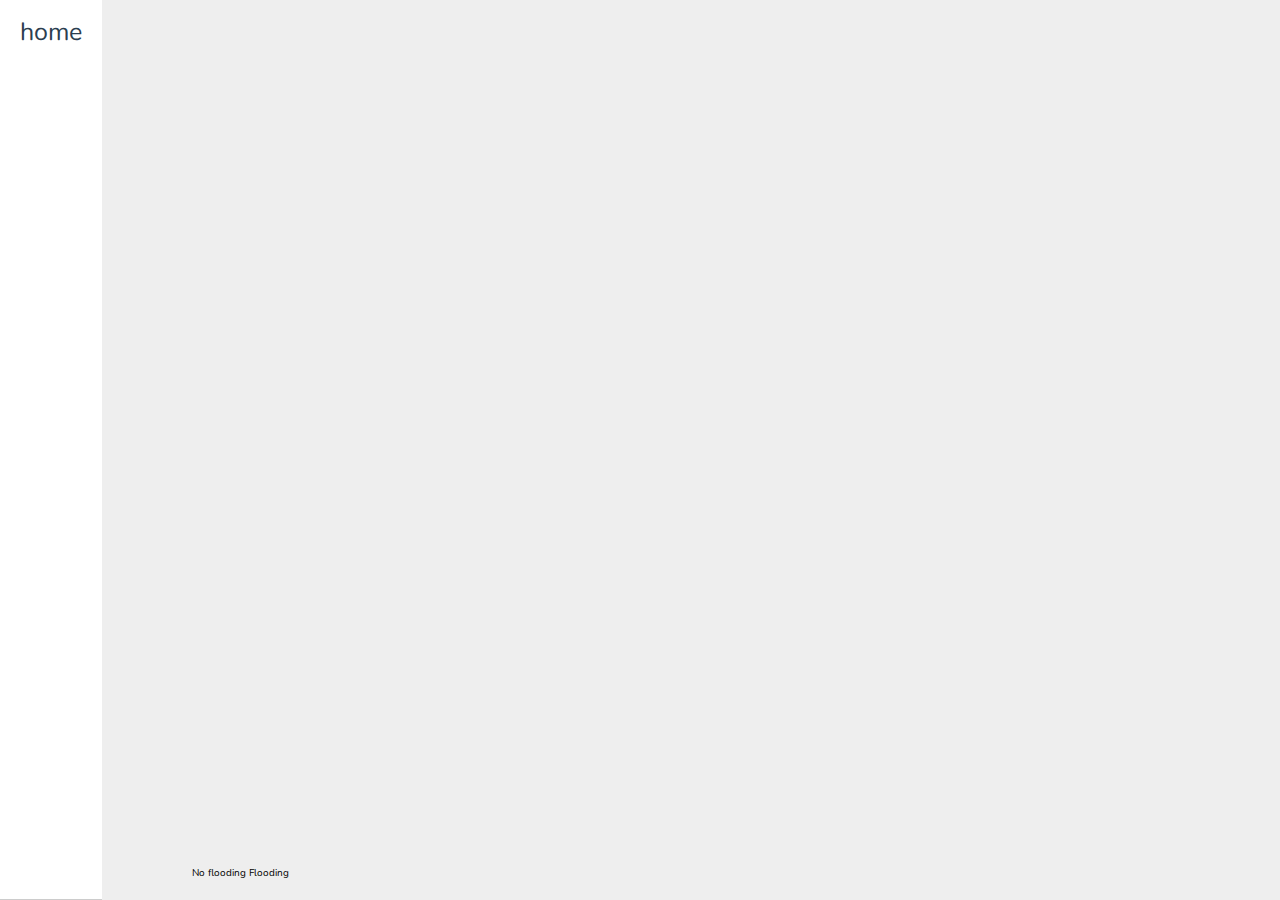
<file: weather.html>
<!DOCTYPE html>
<html lang="en">
<head>
   <meta charset="UTF-8">
   <meta http-equiv="X-UA-Compatible" content="IE=edge">
   <meta name="viewport" content="width=device-width, initial-scale=1.0">
   <title>video playlist</title>

   <!-- font awesome cdn link  -->
   <link rel="stylesheet" href="https://cdnjs.cloudflare.com/ajax/libs/font-awesome/6.1.2/css/all.min.css">

   <!-- custom css file link  -->
   <link rel="stylesheet" href="stylee.css">

</head>
<body>

<header class="header">
   
   <section class="flex">

      <a href="index.html" class="logo">home</a>

   </section>

</header>   


</div>



<html lang="en">
  <head>
    <meta charset="utf-8" />
    <meta name="viewport" content="initial-scale=1,maximum-scale=1,user-scalable=no" />
    <title>Weather visualization | Sample | ArcGIS Maps SDK for JavaScript 4.30</title>
    <style>
      html,
      body,
      #viewDiv {
        width: 100%;
        height: 100%;
        margin: 0;
        padding: 0;
        display: flex;
        justify-content: center;
      }

      #selection {
        position: absolute;
        bottom: 20px;
        width: 70%;
        max-width: 1000px;
      }
    </style>

    <script type="module" src="https://js.arcgis.com/calcite-components/2.11.1/calcite.esm.js"></script>
    <link rel="stylesheet" type="text/css" href="https://js.arcgis.com/calcite-components/2.11.1/calcite.css" />
    <link rel="stylesheet" href="https://js.arcgis.com/4.30/esri/themes/light/main.css" />
    <script src="https://js.arcgis.com/4.30/"></script>

    <script>
      require([
        "esri/WebScene",
        "esri/views/SceneView",
        "esri/widgets/Expand",
        "esri/widgets/Weather",
        "esri/widgets/Daylight"
      ], (WebScene, SceneView, Expand, Weather, Daylight) => {
        /***********************************
         * Create the SceneView
         ***********************************/
        // Load a webscene
        const scene = new WebScene({
          portalItem: {
            id: "c56dab9e4d1a4b0c9d1ee7f589343516"
          }
        });

        // Create a new SceneView and set the weather to cloudy
        const view = new SceneView({
          map: scene,
          container: "viewDiv",
          center: [   30.5,
             27.8,
               10],

          environment: {
            weather: {
              type: "cloudy", // autocasts as new CloudyWeather({ cloudCover: 0.3 })
              cloudCover: 0.3
              
            }
          }
        });

        /***********************************
         * Add the widgets' UI elements to the view
         ***********************************/
        const weatherExpand = new Expand({
          view: view,
          content: new Weather({
            view: view
          }),
          group: "top-right",
          expanded: true
        });

        const daylightExpand = new Expand({
          view: view,
          content: new Daylight({
            view: view
          }),
          group: "top-right"
        });
        view.ui.add([weatherExpand, daylightExpand], "top-right");

        /***********************************
         * Add functionality to change between flooding and no flooding
         ***********************************/
        // Wait for the view to be loaded, in order to being able to retrieve the layer
        view.when(() => {
          // Find the layer for the
          let floodLevel = scene.allLayers.find(function (layer) {
            return layer.title === "Flood Level";
          });

          const selection = document.getElementById("selection");

          selection.addEventListener("calciteSegmentedControlChange", () => {
            switch (selection.selectedItem.value) {
              case "flooding":
                // Change the weather to rainy to match the flooding scenario
                view.environment.weather = {
                  type: "rainy", // autocasts as new RainyWeather({ cloudCover: 0.7, precipitation: 0.3 })
                  cloudCover: 0.7,
                  precipitation: 0.3
                };
                // Turn on the water layer showing the flooding
                floodLevel.visible = true;
                break;

              case "noFlooding":
                // Change the weather back to cloudy
                view.environment.weather = {
                  type: "cloudy", // autocasts as new CloudyWeather({ cloudCover: 0.3 })
                  cloudCover: 0.3
                };

                // Turn off the water layer showing the flooding
                floodLevel.visible = false;
                break;
            }
          });
        });
      });
    </script>
  </head>

  <body>
    <div id="viewDiv"></div>
    <calcite-segmented-control id="selection" width="full">
      <calcite-segmented-control-item value="noFlooding" checked>No flooding</calcite-segmented-control-item>
      <calcite-segmented-control-item value="flooding">Flooding</calcite-segmented-control-item>
    </calcite-segmented-control>
  </body>
</html>





<!-- custom js file link  -->
<script src="src.js"></script>

  
</body>
</html>
</file>
<file: stylee.css>
@import url('https://fonts.googleapis.com/css2?family=Nunito:wght@200;300;400;500;600;700&display=swap');

:root{
   --main-color:#3c12b1;
   --red:#e74c3c;
   --orange:#3c12b1;
   --light-color:#888;
   --light-bg:#eee;
   --black:#2c3e50;
   --white:#fff;
   --border:.1rem solid rgba(0,0,0,.2);
}

*{
   font-family: 'Nunito', sans-serif;
   margin:0; padding:0;
   box-sizing: border-box;
   outline: none; border:none;
   text-decoration: none;
}

*::selection{
   background-color: var(--main-color);
   color:#fff;
}

html{
   font-size: 62.5%;
   overflow-x: hidden;
}

html::-webkit-scrollbar{
   width: 1rem;
   height: .5rem;
}

html::-webkit-scrollbar-track{
   background-color: transparent;
}

html::-webkit-scrollbar-thumb{
   background-color: var(--main-color);
}

body{
   background-color: var(--light-bg);
   padding-left: 30rem;
}

body.dark{
   --light-color:#aaa;
   --light-bg:#333;
   --black:#fff;
   --white:#222;
   --border:.1rem solid rgba(255,255,255,.2);
}

body.active{
   padding-left: 0;
}

section{
   padding:2rem;
   margin: 0 auto;
   max-width: 1200px;
}

.heading{
   font-size: 2.5rem;
   color:var(--black);
   margin-bottom: 2.5rem;
   border-bottom: var(--border);
   padding-bottom: 1.5rem;
   text-transform: capitalize;
}

.inline-btn,
.inline-option-btn,
.inline-delete-btn,
.btn,
.delete-btn,
.option-btn{
   border-radius: .5rem;
   color:#fff;
   font-size: 1.8rem;
   cursor: pointer;
   text-transform: capitalize;
   padding:1rem 3rem;
   text-align: center;
   margin-top: 1rem;
}

.btn,
.delete-btn,
.option-btn{
   display: block;
   width: 100%;
}

.inline-btn,
.inline-option-btn,
.inline-delete-btn{
   display: inline-block;
}

.btn,
.inline-btn{
   background-color: var(--main-color);
}

.option-btn,
.inline-option-btn{
   background-color:var(--orange);
}

.delete-btn,
.inline-delete-btn{
   background-color: var(--red);
}

.inline-btn:hover,
.inline-option-btn:hover,
.inline-delete-btn:hover,
.btn:hover,
.delete-btn:hover,
.option-btn:hover{
   background-color: var(--black);
   color: var(--white);
}

.flex-btn{
   display: flex;
   gap: 1rem;
}

.header{
   position: sticky;
   top:0; left:0; right: 0;
   background-color: var(--white);
   z-index: 1000;
   border-bottom: var(--border);
}

.header .flex{
   display: flex;
   align-items: center;
   justify-content: space-between;
   position: relative;
   padding: 1.5rem 2rem;
}

.header .flex .logo{
   font-size: 2.5rem;
   color: var(--black);
}

.header .flex .search-form{
   width: 50rem;
   border-radius: .5rem;
   background-color: var(--light-bg);
   padding:1.5rem 2rem;
   display: flex;
   gap:2rem;

}

.header .flex .search-form input{
   width: 100%;
   font-size: 1.8rem;
   color:var(--black);
   background:none;
}

.header .flex .search-form button{
   background:none;
   font-size: 2rem;
   cursor: pointer;
   color:var(--black);
}

.header .flex .search-form button:hover{
   color: var(--main-color);
}

.header .flex .icons div{
   font-size: 2rem;
   color:var(--black);
   background-color: var(--light-bg);
   border-radius: .5rem;
   height: 4.5rem;
   width: 4.5rem;
   line-height: 4.5rem;
   cursor: pointer;
   text-align: center;
   margin-left: .7rem;
}

.header .flex .icons div:hover{
   background-color: var(--black);
   color:var(--white);
}

.header .flex .profile{
   position: absolute;
   top:120%; right: 2rem;
   background-color: var(--white);
   border-radius: .5rem;
   padding: 1.5rem;
   text-align: center;
   overflow: hidden;
   transform-origin: top right;
   transform: scale(0);
   transition: .2s linear;
   width: 30rem;
}

.header .flex .profile.active{
   transform: scale(1);
}

.header .flex .profile .image{
   height: 10rem;
   width: 10rem;
   border-radius: 50%;
   object-fit: contain;
   margin-bottom: 1rem;
}

.header .flex .profile .name{
   font-size: 2rem;
   color:var(--black);
   overflow: hidden;
   text-overflow: ellipsis;
   white-space: nowrap;
}

.header .flex .profile .role{
   font-size: 1.8rem;
   color: var(--light-color);
}

#search-btn{
   display: none;
}

.side-bar{
   position: fixed;
   top: 0; left: 0;
   width: 30rem;
   background-color: var(--white);
   height: 100vh;
   border-right: var(--border);
   z-index: 1200;
}

.side-bar #close-btn{
   text-align: right;
   padding: 2rem;
   display: none;
}

.side-bar #close-btn i{
   text-align: right;
   font-size: 2.5rem;
   background:var(--red);
   border-radius: .5rem;
   color:var(--white);
   cursor: pointer;
   height: 4.5rem;
   width: 4.5rem;
   line-height: 4.5rem;
   text-align: center;
}

.side-bar #close-btn i:hover{
   background-color: var(--black);
}

.side-bar .profile{
   padding:3rem 2rem;
   text-align: center;
}

.side-bar .profile .image{
   height: 10rem;
   width: 10rem;
   border-radius: 50%;
   object-fit: contain;
   margin-bottom: 1rem;
}

.side-bar .profile .name{
   font-size: 2rem;
   color:var(--black);
   overflow: hidden;
   text-overflow: ellipsis;
   white-space: nowrap;
}

.side-bar .profile .role{
   font-size: 1.8rem;
   color: var(--light-color);
}

.side-bar .navbar a{
   display: block;
   padding: 2rem;
   font-size: 2rem;
}

.side-bar .navbar a i{
   margin-right: 1.5rem;
   color:var(--main-color);
   transition: .2s linear;
}

.side-bar .navbar a span{
   color:var(--light-color);
}

.side-bar .navbar a:hover{
   background-color: var(--light-bg);
}

.side-bar .navbar a:hover i{
   margin-right: 2.5rem;
}

.side-bar.active{
   left: -30rem;
}

.home-grid .box-container{
   display: grid;
   grid-template-columns: repeat(auto-fit, 27.5rem);
   gap:1.5rem;
   justify-content: center;
   align-items: flex-start;
}

.home-grid .box-container .box{
   background-color: var(--white);
   border-radius: .5rem;
   padding:2rem;
}

.home-grid .box-container .box .title{
   font-size: 2rem;
   color: var(--black);
   text-transform: capitalize;
}

.home-grid .box-container .box .flex{
   display: flex;
   flex-wrap: wrap;
   gap: 1.5rem;
   margin-top: 2rem;
}

.home-grid .box-container .flex a{
   background-color: var(--light-bg);
   border-radius: .5rem;
   padding: 1rem 1.5rem;
   font-size: 1.5rem;
}

.home-grid .box-container .flex a i{
   margin-right: 1rem;
   color:var(--black);
}

.home-grid .box-container .flex a span{
   color:var(--light-color);
}

.home-grid .box-container .flex a:hover{
   background-color: var(--black);
}

.home-grid .box-container .flex a:hover span{
   color:var(--white);
}

.home-grid .box-container .flex a:hover i{
   color:var(--white);
}

.home-grid .box-container .tutor{
   padding: 1rem 0;
   font-size: 1.8rem;
   color:var(--light-color);
   line-height: 2;
}

.home-grid .box-container .likes{
   color:var(--light-color);
   font-size: 1.7rem;
   margin-top: 1.5rem;
}

.home-grid .box-container .likes span{
   color:var(--main-color);
}

.about .row{
   display: flex;
   align-items: center;
   flex-wrap: wrap;
   gap:1.5rem;
}

.about .row .image{
   flex: 1 1 40rem;
}

.about .row .image img{
   width: 100%;
   height: 50rem;
}

.about .row .content{
   flex: 1 1 40rem;
}

.about .row .content p{
   font-size: 1.7rem;
   line-height: 2;
   color: var(--light-color);
   padding: 1rem 0;
}

.about .row .content h3{
   font-size: 3rem;
   color:var(--black);
   text-transform: capitalize;
}

.about .box-container{
   display: grid;
   grid-template-columns: repeat(auto-fit, minmax(27rem, 1fr));
   gap:1.5rem;
   justify-content: center;
   align-items: flex-start;
   margin-top: 3rem;
}

.about .box-container .box{
   border-radius: .5rem;
   background-color: var(--white);
   padding: 2rem;
   display: flex;
   align-items: center;
   gap: 2.5rem;
}

.about .box-container .box i{
   font-size: 4rem;
   color: var(--main-color);
}

.about .box-container .box h3{
   font-size: 2.5rem;
   color: var(--black);
   margin-bottom: .3rem;
}

.about .box-container .box p{
   font-size: 1.7rem;
   color:var(--light-color);
}

.reviews .box-container{
   display: grid;
   grid-template-columns: repeat(auto-fit, minmax(30rem, 1fr));
   gap:1.5rem;
   justify-content: center;
   align-items: flex-start;
}

.reviews .box-container .box{
   border-radius: .5rem;
   background-color: var(--white);
   padding: 2rem;
}

.reviews .box-container .box p{
   line-height: 1.7;
   font-size: 1.7rem;
   color: var(--light-color);
}

.reviews .box-container .box .student{
   margin-top: 2rem;
   display: flex;
   align-items: center;
   gap: 1.5rem;
}

.reviews .box-container .box .student img{
   height: 5rem;
   width: 5rem;
   object-fit: cover;
   border-radius: 50%;
}

.reviews .box-container .box .student h3{
   font-size: 2rem;
   color: var(--black);
   margin-bottom: .3rem;
}

.reviews .box-container .box .student .stars{
   font-size: 1.5rem;
   color:var(--orange);
}

.courses .box-container{
   display: grid;
   grid-template-columns: repeat(auto-fit, minmax(30rem, 1fr));
   gap:1.5rem;
   justify-content: center;
   align-items: flex-start;
}

.courses .box-container .box{
   border-radius: .5rem;
   background-color: var(--white);
   padding: 2rem;
}

.courses .box-container .box .tutor{
   display: flex;
   align-items: center;
   gap: 1.5rem;
   margin-bottom: 2.5rem;
}

.courses .box-container .box .tutor img{
   height: 5rem;
   width: 5rem;
   border-radius: 50%;
   object-fit: cover;
}

.courses .box-container .box .tutor h3{
   font-size: 1.8rem;
   color: var(--black);
   margin-bottom: .2rem;
}

.courses .box-container .box .tutor span{
   font-size: 1.3rem;
   color:var(--light-color);
}

.courses .box-container .box .thumb{
   position: relative;
}

.courses .box-container .box .thumb span{
   position: absolute;
   top:1rem; left: 1rem;
   border-radius: .5rem;
   padding: .5rem 1.5rem;
   background-color: rgba(0,0,0,.3);
   color: #fff;
   font-size: 1.5rem;
}

.courses .box-container .box .thumb img{
   width: 100%;
   height: 20rem;
   object-fit: cover;
   border-radius: .5rem;
}

.courses .box-container .box .title{
   font-size: 2rem;
   color: var(--black);
   padding-bottom: .5rem;
   padding-top: 1rem;
}

.courses .more-btn{
   text-align: center;
   margin-top: 2rem;
}

.playlist-details .row{
   display: flex;
   align-items: flex-end;
   gap:3rem;
   flex-wrap: wrap;
   background-color: var(--white);
   padding: 2rem;
}

.playlist-details .row .column{
   flex: 1 1 40rem;
}

.playlist-details .row .column .save-playlist{
   margin-bottom: 1.5rem;
}

.playlist-details .row .column .save-playlist button{
   border-radius: .5rem;
   background-color: var(--light-bg);
   padding:1rem 1.5rem;
   cursor: pointer;
}

.playlist-details .row .column .save-playlist button i{
   font-size: 2rem;
   color:var(--black);
   margin-right: .8rem;
}

.playlist-details .row .column .save-playlist button span{
   font-size: 1.8rem;
   color:var(--light-color);
}

.playlist-details .row .column .save-playlist button:hover{
   background-color: var(--black);
}

.playlist-details .row .column .save-playlist button:hover i{
   color:var(--white);
}

.playlist-details .row .column .save-playlist button:hover span{
   color:var(--white);
}

.playlist-details .row .column .thumb{
   position: relative;
}

.playlist-details .row .column .thumb span{
   font-size: 1.8rem;
   color: #fff;
   background-color: rgba(0,0,0,.3);
   border-radius: .5rem;
   position: absolute;
   top: 1rem; left: 1rem;
   padding: .5rem 1.5rem;
}

.playlist-details .row .column .thumb img{
   height: 30rem;
   width: 100%;
   object-fit: cover;
   border-radius: .5rem;
}

.playlist-details .row .column .tutor{
   display: flex;
   align-items: center;
   gap: 2rem;
   margin-bottom: 2rem;
}

.playlist-details .row .column .tutor img{
   height: 7rem;
   width: 7rem;
   border-radius: 50%;
   object-fit: cover;
}

.playlist-details .row .column .tutor h3{
   font-size: 2rem;
   color:var(--black);
   margin-bottom: .2rem;
}

.playlist-details .row .column .tutor span{
   font-size: 1.5rem;
   color: var(--light-color);
}

.playlist-details .row .column .details h3{
   font-size: 2rem;
   color: var(--black);
   text-transform: capitalize;
}

.playlist-details .row .column .details p{
   padding: 1rem 0;
   line-height: 2;
   font-size: 1.8rem;
   color: var(--light-color);
}

.playlist-videos .box-container{
   display: grid;
   grid-template-columns: repeat(auto-fit, minmax(30rem, 1fr));
   gap:1.5rem;
   justify-content: center;
   align-items: flex-start;
}

.playlist-videos .box-container .box{
   background-color: var(--white);
   border-radius: .5rem;
   padding: 2rem;
   position: relative;
}

.playlist-videos .box-container .box i{
   position: absolute;
   top: 2rem; left: 2rem; right: 2rem;
   height: 20rem;
   border-radius: .5rem;
   background-color: rgba(0,0,0,.3);
   display: flex;
   align-items: center;
   justify-content: center;
   font-size: 5rem;
   color: #fff;
   display: none;
}

.playlist-videos .box-container .box:hover i{
   display: flex;
}

.playlist-videos .box-container .box img{
   width: 100%;
   height: 20rem;
   object-fit: cover;
   border-radius: .5rem;
}

.playlist-videos .box-container .box h3{
   margin-top: 1.5rem;
   font-size: 1.8rem;
   color: var(--black);
}

.playlist-videos .box-container .box:hover h3{
   color: var(--main-color);
}

.watch-video .video-container{
   background-color: var(--white);
   border-radius: .5rem;
   padding: 2rem;
}

.watch-video .video-container .video{
   position: relative;
   margin-bottom: 1.5rem;
}

.watch-video .video-container .video video{
   border-radius: .5rem;
   width: 100%;
   object-fit: contain;
   background-color: #000;
}

.watch-video .video-container .title{
   font-size: 2rem;
   color: var(--black);
}

.watch-video .video-container .info{
   display: flex;
   margin-top: 1.5rem;
   margin-bottom: 2rem;
   border-bottom: var(--border);
   padding-bottom: 1.5rem;
   gap: 2.5rem;
   align-items: center;
}

.watch-video .video-container .info p{
   font-size: 1.6rem;
}

.watch-video .video-container .info p span{
   color: var(--light-color);
}

.watch-video .video-container .info i{
   margin-right: 1rem;
   color: var(--main-color);
}

.watch-video .video-container .tutor{
   display: flex;
   align-items: center;
   gap: 2rem;
   margin-bottom: 1rem;
}

.watch-video .video-container .tutor img{
   border-radius: 50%;
   height: 5rem;
   width: 5rem;
   object-fit: cover;
}

.watch-video .video-container .tutor h3{
   font-size: 2rem;
   color: var(--black);
   margin-bottom: .2rem;
}

.watch-video .video-container .tutor span{
   font-size: 1.5rem;
   color: var(--light-color);
}

.watch-video .video-container .flex{
   display: flex;
   align-items: center;
   justify-content: space-between;
   gap: 1.5rem;
}

.watch-video .video-container .flex button{
   border-radius: .5rem;
   padding: 1rem 1.5rem;
   font-size: 1.8rem;
   cursor: pointer;
   background-color: var(--light-bg);
}

.watch-video .video-container .flex button i{
   margin-right: 1rem;
   color: var(--black);
}

.watch-video .video-container .flex button span{
   color: var(--light-color);
}

.watch-video .video-container .flex button:hover{
   background-color: var(--black);
}

.watch-video .video-container .flex button:hover i{
   color: var(--white);
}

.watch-video .video-container .flex button:hover span{
   color: var(--white);
}

.watch-video .video-container .description{
   line-height: 1.5;
   font-size: 1.7rem;
   color: var(--light-color);
   margin-top: 2rem;
}

.comments .add-comment{
   background-color: var(--white);
   border-radius: .5rem;
   padding: 2rem;
   margin-bottom: 3rem;
}

.comments .add-comment h3{
   font-size: 2rem;
   color: var(--black);
   margin-bottom: 1rem;
}

.comments .add-comment textarea{
   height: 20rem;
   resize: none;
   background-color: var(--light-bg);
   border-radius: .5rem;
   border: var(--border);
   padding: 1.4rem;
   font-size: 1.8rem;
   color: var(--black);
   width: 100%;
   margin: .5rem 0;
}

.comments .box-container{
   display: grid;
   gap: 2.5rem;
   background-color: var(--white);
   padding: 2rem;
   border-radius: .5rem;
}

.comments .box-container .box .user{
   display: flex;
   align-items: center;
   gap: 1.5rem;
   margin-bottom: 2rem;
}

.comments .box-container .box .user img{
   height: 5rem;
   width: 5rem;
   border-radius: 50%;
}

.comments .box-container .box .user h3{
   font-size: 2rem;
   color: var(--black);
   margin-bottom: .2rem;
}

.comments .box-container .box .user span{
   font-size: 1.5rem;
   color: var(--light-color);
}

.comments .box-container .box .comment-box{
   border-radius: .5rem;
   background-color: var(--light-bg);
   padding:1rem 1.5rem;
   white-space: pre-line;
   margin: .5rem 0;
   font-size: 1.8rem;
   color: var(--black);
   line-height: 1.5;
   position: relative;
   z-index: 0;
}

.comments .box-container .box .comment-box::before{
   content: '';
   position: absolute;
   top: -1rem; left: 1.5rem;
   background-color: var(--light-bg);
   height: 1.2rem;
   width: 2rem;
   clip-path: polygon(50% 0%, 0% 100%, 100% 100%);
}

.teachers .search-tutor{
   margin-bottom: 2rem;
   border-radius: .5rem;
   background-color: var(--white);
   padding: 1.5rem 2rem;
   display: flex;
   align-items: center;
   gap: 1.5rem;
}

.teachers .search-tutor input{
   width: 100%;
   background: none;
   font-size: 1.8rem;
   color: var(--black);
}

.teachers .search-tutor button{
   font-size: 2rem;
   color: var(--black);
   cursor: pointer;
   background:none;
}

.teachers .search-tutor button:hover{
   color: var(--main-color);
}

.teachers .box-container{
   display: grid;
   grid-template-columns: repeat(auto-fit, minmax(30rem, 1fr));
   gap:1.5rem;
   justify-content: center;
   align-items: flex-start;
}

.teachers .box-container .box{
   background-color: var(--white);
   border-radius: .5rem;
   padding: 2rem;
}

.teachers .box-container .offer{
   text-align: center;
}

.teachers .box-container .offer h3{
   font-size: 2.5rem;
   color: var(--black);
   text-transform: capitalize;
   padding-bottom: .5rem;
}

.teachers .box-container .offer p{
   line-height: 1.7;
   padding: .5rem 0;
   color: var(--light-color);
   font-size: 1.7rem;
}

.teachers .box-container .box .tutor{
   display: flex;
   align-items: center;
   gap:2rem;
   margin-bottom: 1.5rem;
}

.teachers .box-container .box .tutor img{
   height: 5rem;
   width: 5rem;
   border-radius: 50%;
}

.teachers .box-container .box .tutor h3{
   font-size: 2rem;
   color: var(--black);
   margin-bottom: .2rem;
}

.teachers .box-container .box .tutor span{
   font-size: 1.6rem;
   color: var(--light-color);
}

.teachers .box-container .box p{
   padding: .5rem 0;
   font-size: 1.7rem;
   color: var(--light-color);
}

.teachers .box-container .box p span{
   color: var(--main-color);
}

.teacher-profile .details{
   text-align: center;
   background-color: var(--white);
   border-radius: .5rem;
   padding: 2rem;
}

.teacher-profile .details .tutor img{
   height: 10rem;
   width: 10rem;
   border-radius: 50%;
   object-fit: cover;
   margin-bottom: 1rem;
}

.teacher-profile .details .tutor h3{
   font-size: 2rem;
   color: var(--black);
}

.teacher-profile .details .tutor span{
   color: var(--light-color);
   font-size: 1.7rem;
}

.teacher-profile .details .flex{
   display: flex;
   flex-wrap: wrap;
   gap: 1.5rem;
   margin-top: 2rem;
}

.teacher-profile .details .flex p{
   flex: 1 1 20rem;
   border-radius: .5rem;
   background-color: var(--light-bg);
   padding: 1.2rem 2rem;
   font-size: 1.8rem;
   color: var(--light-color);
}

.teacher-profile .details .flex p span{
   color: var(--main-color);
}

.user-profile .info{
   background-color: var(--white);
   border-radius: .5rem;
   padding: 2rem;
}

.user-profile .info .user{
   text-align: center;
   margin-bottom: 2rem;
   padding: 1rem;
}

.user-profile .info .user img{
   height: 10rem;
   width: 10rem;
   border-radius: 50%;
   object-fit: cover;
   margin-bottom: 1rem;
}

.user-profile .info .user h3{
   font-size: 2rem;
   color: var(--black);
}

.user-profile .info .user p{
   font-size: 1.7rem;
   color: var(--light-color);
   padding: .3rem 0;
}

.user-profile .info .box-container{
   display: flex;
   flex-wrap: wrap;
   gap: 1.5rem;
}

.user-profile .info .box-container .box{
   background-color: var(--light-bg);
   border-radius: .5rem;
   padding: 2rem;
   flex: 1 1 25rem;
}

.user-profile .info .box-container .box .flex{
   display: flex;
   align-items: center;
   gap: 2rem;
   margin-bottom: 1rem;
}

.user-profile .info .box-container .box .flex i{
   font-size:2rem;
   color: var(--white);
   background-color: var(--black);
   text-align: center;
   border-radius: .5rem;
   height: 5rem;
   width: 5rem;
   line-height: 4.9rem;
}

.user-profile .info .box-container .box .flex span{
   font-size: 2.5rem;
   color: var(--main-color);
}

.user-profile .info .box-container .box .flex p{
   color: var(--light-color);
   font-size: 1.7rem;
}

.contact .row{
   display: flex;
   align-items: center;
   flex-wrap: wrap;
   gap: 1.5rem;
}

.contact .row .image{
   flex: 1 1 50rem;
}

.contact .row .image img{
   width: 100%;
}

.contact .row form{
   flex: 1 1 30rem;
   background-color: var(--white);
   padding: 2rem;
   text-align: center;
}

.contact .row form h3{
   margin-bottom: 1rem;
   text-transform: capitalize;
   color:var(--black);
   font-size: 2.5rem;
}

.contact .row form .box{
   width: 100%;
   border-radius: .5rem;
   background-color: var(--light-bg);
   margin: 1rem 0;
   padding: 1.4rem;
   font-size: 1.8rem;
   color: var(--black);
}

.contact .row form textarea{
   height: 20rem;
   resize: none;
}

.contact .box-container{
   display: grid;
   grid-template-columns: repeat(auto-fit, minmax(30rem, 1fr));
   gap:1.5rem;
   justify-content: center;
   align-items: flex-start;
   margin-top: 3rem;
}

.contact .box-container .box{
   text-align: center;
   background-color: var(--white);
   border-radius: .5rem;
   padding: 3rem;
}

.contact .box-container .box i{
   font-size: 3rem;
   color: var(--main-color);
   margin-bottom: 1rem;
}

.contact .box-container .box h3{
   font-size: 2rem;
   color:var(--black);
   margin: 1rem 0;
}

.contact .box-container .box a{
   display: block;
   padding-top: .5rem;
   font-size: 1.8rem;
   color: var(--light-color);
}

.contact .box-container .box a:hover{
   text-decoration: underline;
   color:var(--black);
}

.form-container{
   min-height: calc(100vh - 20rem);
   display: flex;
   align-items: center;
   justify-content: center;
}

.form-container form{
   background-color: var(--white);
   border-radius: .5rem;
   padding: 2rem;
   width: 50rem;
}

.form-container form h3{
   font-size: 2.5rem;
   text-transform: capitalize;
   color: var(--black);
   text-align: center;
}

.form-container form p{
   font-size: 1.7rem;
   color: var(--light-color);
   padding-top: 1rem;
}

.form-container form p span{
   color: var(--red);
}

.form-container form .box{
   font-size: 1.8rem;
   color: var(--black);
   border-radius: .5rem;
   padding: 1.4rem;
   background-color: var(--light-bg);
   width: 100%;
   margin: 1rem 0;
}






.footer{
   background-color: var(--white);
   border-top: var(--border);
   position: sticky;
   bottom: 0; left: 0; right: 0;
   text-align: center;
   font-size: 2rem;
   padding:2.5rem 2rem;
   color:var(--black);
   margin-top: 1rem;
   z-index: 1000;
   /* padding-bottom: 9.5rem; */
}

.footer span{
   color:var(--main-color);
}



@media (max-width:1200px){

   body{
      padding-left: 0;
   }

   .side-bar{
      left: -30rem;
      transition: .2s linear;
   }

   .side-bar #close-btn{
      display: block;
   }

   .side-bar.active{
      left: 0;
      box-shadow: 0 0 0 100vw rgba(0,0,0,.8);
      border-right: 0;
   }

}

@media (max-width:991px){

   html{
      font-size: 55%;
   }

}

@media (max-width:768px){

   #search-btn{
      display: inline-block;
   }

   .header .flex .search-form{
      position: absolute;
      top: 99%; left: 0; right: 0;
      border-top: var(--border);
      border-bottom: var(--border);
      background-color: var(--white);
      border-radius: 0;
      width: auto;
      padding: 2rem;
      clip-path: polygon(0 0, 100% 0, 100% 0, 0 0);
      transition: .2s linear;
   }

   .header .flex .search-form.active{
      clip-path: polygon(0 0, 100% 0, 100% 100%, 0 100%);
   }

}

@media (max-width:450px){

   html{
      font-size: 50%;
   }

   .flex-btn{
      gap: 0;
      flex-flow: column;
   }

   .home-grid .box-container{
      grid-template-columns: 1fr;
   }

   .about .row .image img{
      height: 25rem;
   }

} 
.team{
  width: 100%;
  height: 90vh;
  background-image: url();
  background-size: cover;
  background-position: center;
}

.team h1{
  display: flex;
  align-items: center;
  justify-content: center;
  font-size: 55px;
  margin-bottom: 30px;
}

.team h1 span{
  color: #fac031;
  margin-left: 15px;
  font-family: mv boli;
}

.team h1 span::after{
  content: '';
  width: 100%;
  height: 2px;
  background: #fac031;
  display: block;
  position: relative;
  bottom: 15px;
}

.team .team_box{
  width: 95%;
  margin: 0 auto;
  display: flex;
  align-items: center;
  justify-content: center;
  position: relative;
  top: 13%;
}

.team .team_box .profile{
  width: 320px;
  height: 320px;
  border-radius: 50%;
  margin: 0 15px;
  display: flex;
  align-items: center;
  justify-content: center;
  position: relative;
  box-shadow: 0 0 8px rgba(0,0,0,0.5);
  transition: 0.4s;
}

.team .team_box .profile:hover{
  border-radius: 20px;
  height: 320px;
}

.team .team_box .profile img{
  width: 250px;
  height: 250px;
  object-fit: cover;
  object-position: center;
  border-radius: 50%;
  cursor: pointer;
  box-shadow: 0 0 8px rgba(0,0,0,0.5);
  z-index: 2;
  transition: 0.4s;
}

.team .team_box .profile:hover img{
  border-radius: 20px;
  margin-top: -230px;
}

.team .team_box .profile .info{
  position: absolute;
  text-align: center;
  top: 25%;
  transition: 0.4s;
}

.team .team_box .profile:hover .info{
  top: 60%;
}

.team .team_box .profile .info .name{
  color: #fac031;
  margin-bottom: 15px;
}

.team .team_box .profile .info .bio{
  width: 70%;
  text-align: center;
  margin: 0 auto 10px auto;
}

.team .team_box .profile .info .team_icon i{
  margin: 10px 5px 5px 0;
  cursor: pointer;
  transition: 0.3s;
}

.team .team_box .profile .info .team_icon i:hover{
  color: #fac031;
}
</file>
